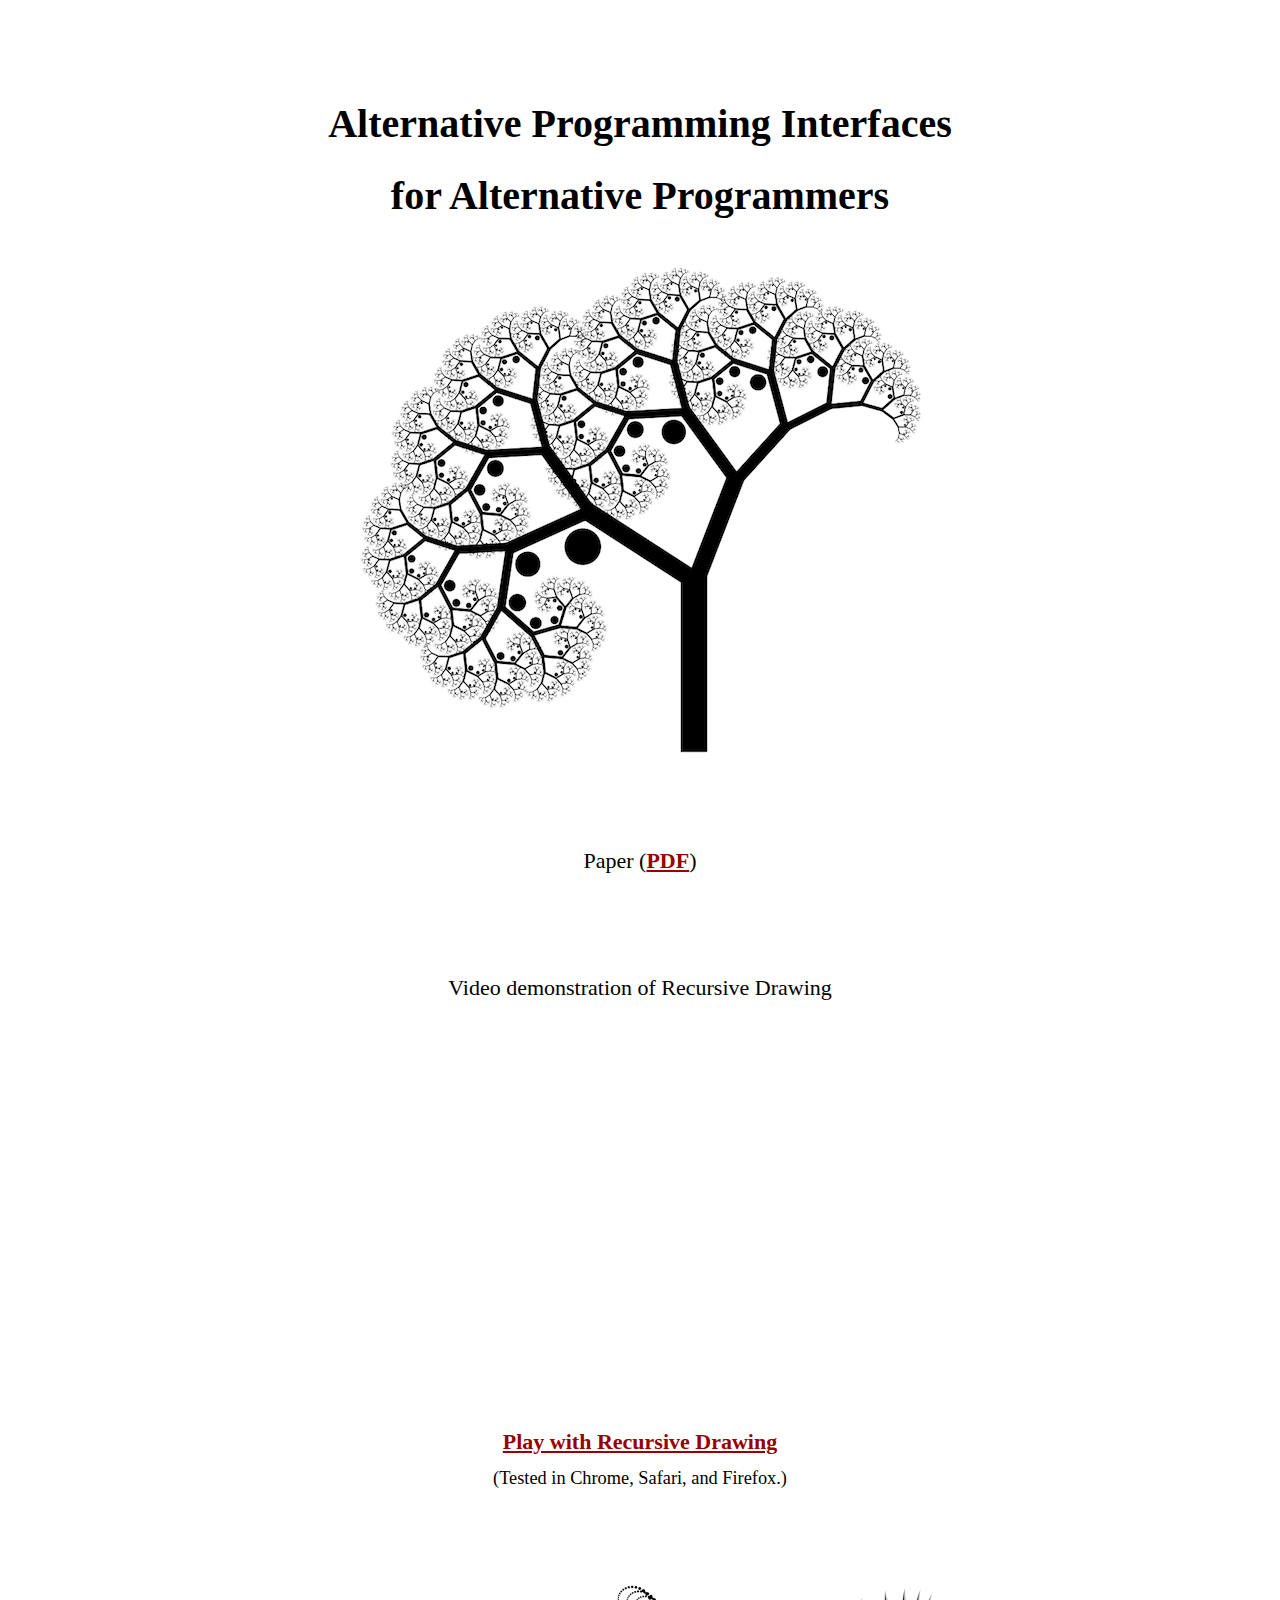
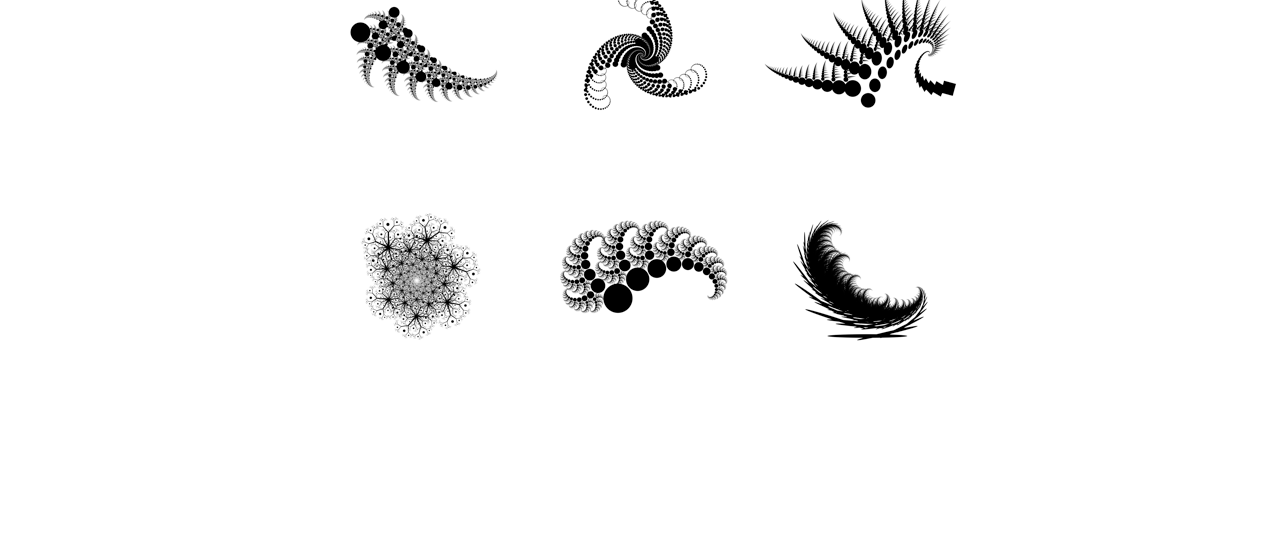
<file: onward2012/index.html>
<html>
<head>
  <title>Alternative Programming Interfaces for Alternative Programmers</title>
<style type="text/css">
body {
  text-align: center;
  font-family: georgia;
  line-height: 1.8;
  margin: 88px 20px 200px 20px;
  font-size: 22px;
}
h1 {
  font-size: 40px;
}
p {
  margin: 88px 0px;
}
a {
  color: #900;
  font-weight: bold;
}
img {
  border: 0px;
}
</style>
</head>
<body>
<h1>Alternative Programming Interfaces<br/>for Alternative Programmers</h1>
<img src="cover.png" />
<p>
  Paper (<a href="onward.pdf">PDF</a>)
</p>
<p>
  Video demonstration of Recursive Drawing<br/>
  <iframe src="http://player.vimeo.com/video/41822151?title=0&amp;byline=0&amp;portrait=0&amp;color=cc0000" width="580" height="326" frameborder="0" webkitAllowFullScreen mozallowfullscreen allowFullScreen></iframe>
</p>
<p>
  <a href="http://recursivedrawing.com/draw.html">Play with Recursive Drawing</a><br /><small>(Tested in Chrome, Safari, and Firefox.)</small></li>
</p>
<p>
  <a href="images/1.png"><img src="images/1t.png" /></a>
  <a href="images/2.png"><img src="images/2t.png" /></a>
  <a href="images/3.png"><img src="images/3t.png" /></a>
</p>
<p>
  <a href="images/4.png"><img src="images/4t.png" /></a>
  <a href="images/5.png"><img src="images/5t.png" /></a>
  <a href="images/6.png"><img src="images/6t.png" /></a>
</p>
</body></html>
</file>
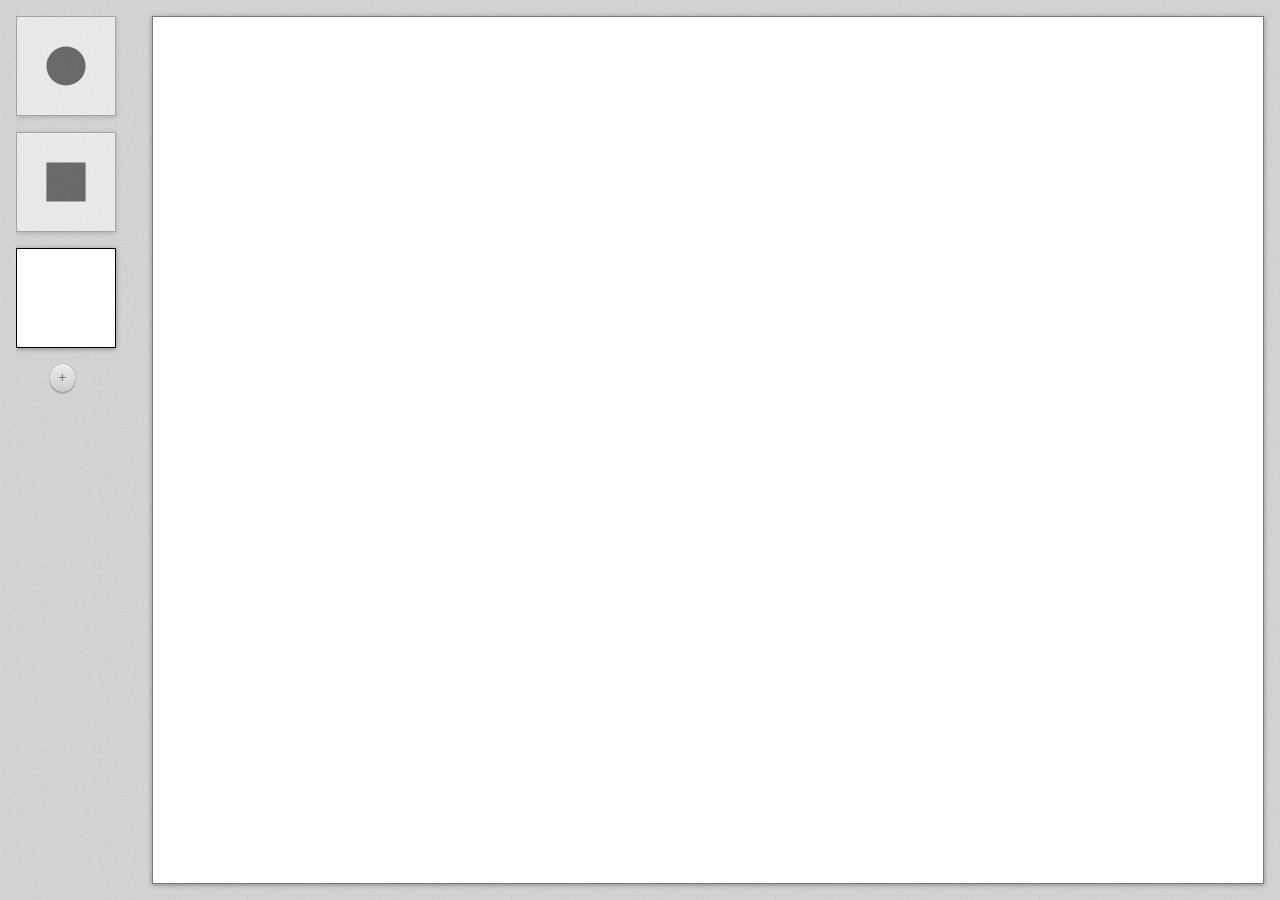
<file: onward2012/demo/index.html>
<!DOCTYPE html>
<html>
<head>
<!-- <link rel="stylesheet" href="compiled/css/font/font-awesome.css" type="text/css" media="screen" title="no title" charset="utf-8"> -->
<link rel="stylesheet" href="vendor/jquery.contextMenu/jquery.contextMenu.css" type="text/css" media="screen" title="no title" charset="utf-8">


<link rel="stylesheet" href="compiled/css/style.css" type="text/css" media="screen" title="no title" charset="utf-8">
<title>Recursive Drawing</title>
</head>
<body>

<!-- <div style="position: absolute; top: 10px; left: 10px">
  Click and drag the circles.
</div> -->

<div id="workspace">
  <canvas id="workspaceCanvas"></canvas>
</div>

<div id="sidebar">
  <div id="definitions"></div>
  <!-- <div id="addDefinition">
    <i class="icon-plus"></i>
  </div> -->
  <button class="button" id="addDefinition">+</button>
</div>

<script src="vendor/numeric-1.0.2.min.js"></script>
<script src="vendor/underscore-min.js"></script>

<script src="vendor/keymaster.min.js"></script>

<script src="vendor/jquery-1.7.2.min.js"></script>
<script src="vendor/jquery.mousewheel.js"></script>
<script src="vendor/jquery.contextMenu/jquery.contextMenu.js"></script>
<script src="vendor/jquery.contextMenu/jquery.ui.position.js"></script>

<script src="vendor/stats.js"></script>

<script src="compiled/app.js"></script>

<script>
require("app")();
</script>

</body>
</html>
</file>
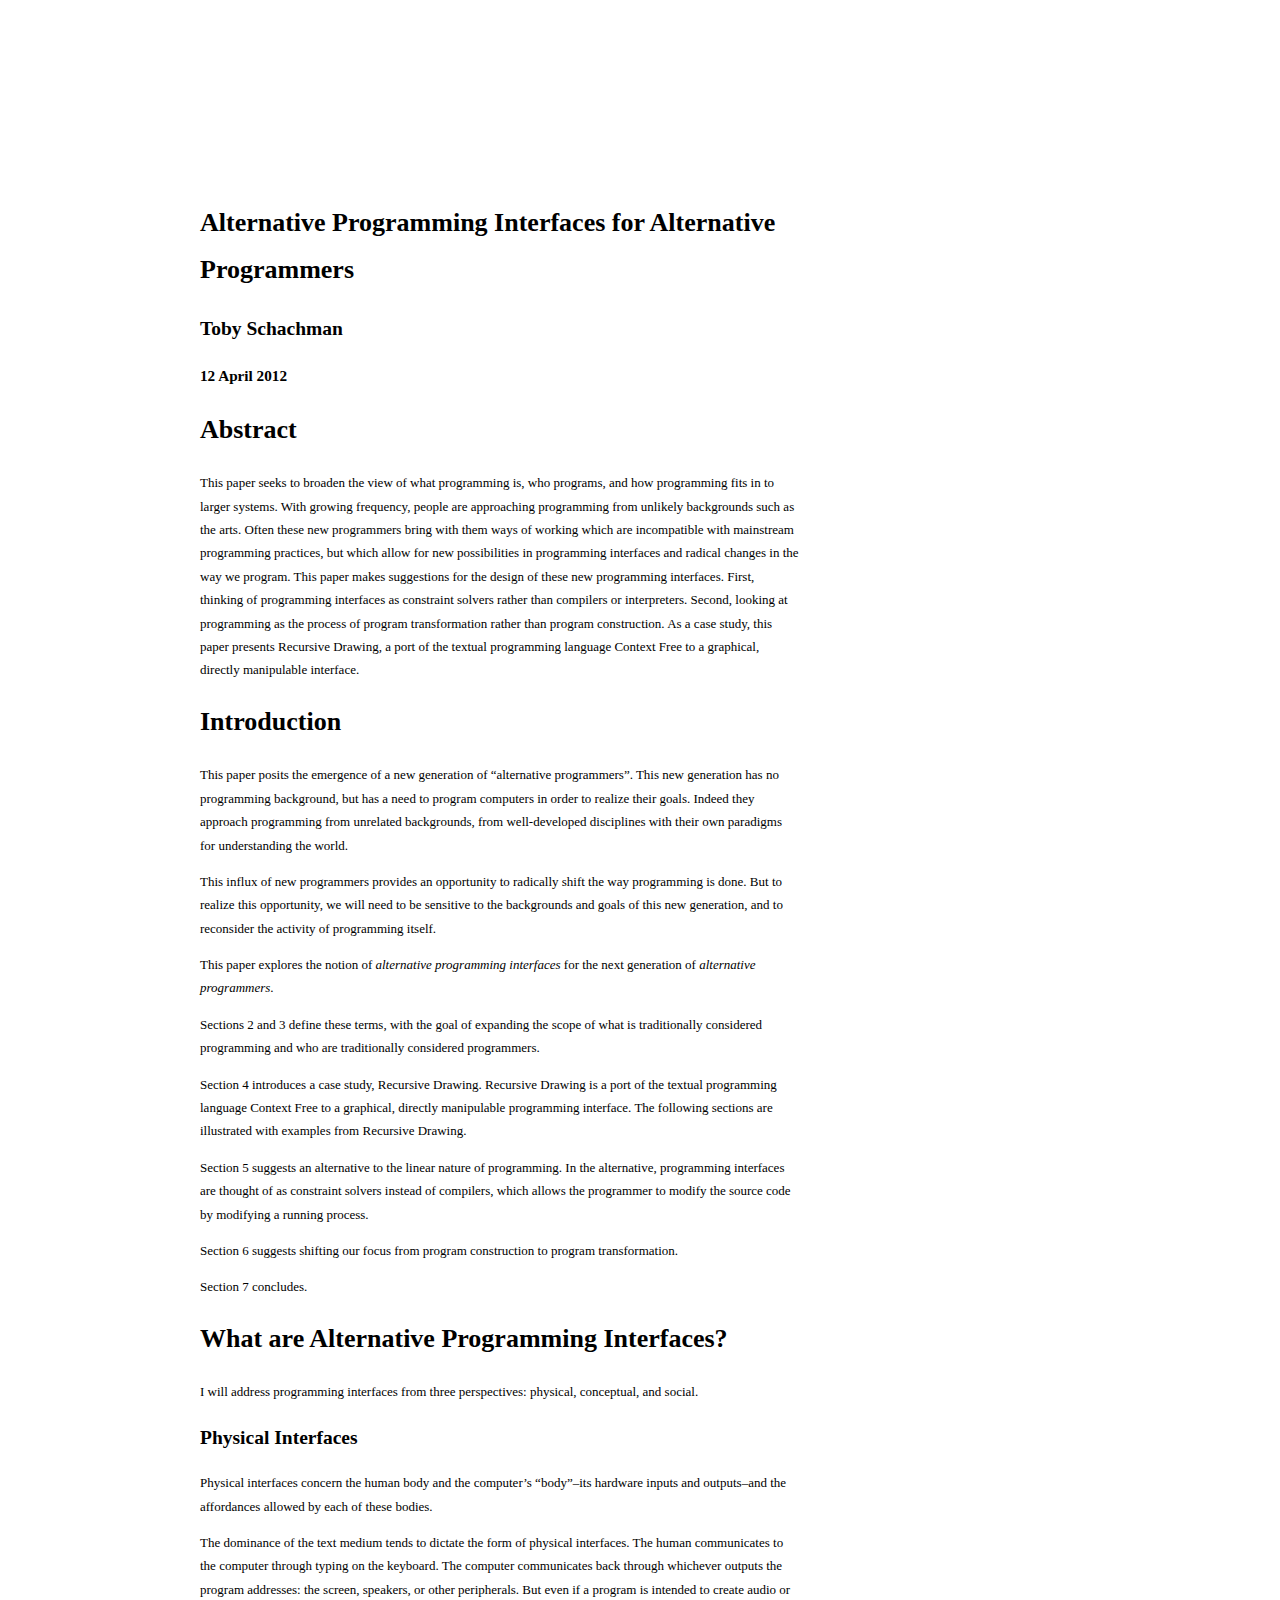
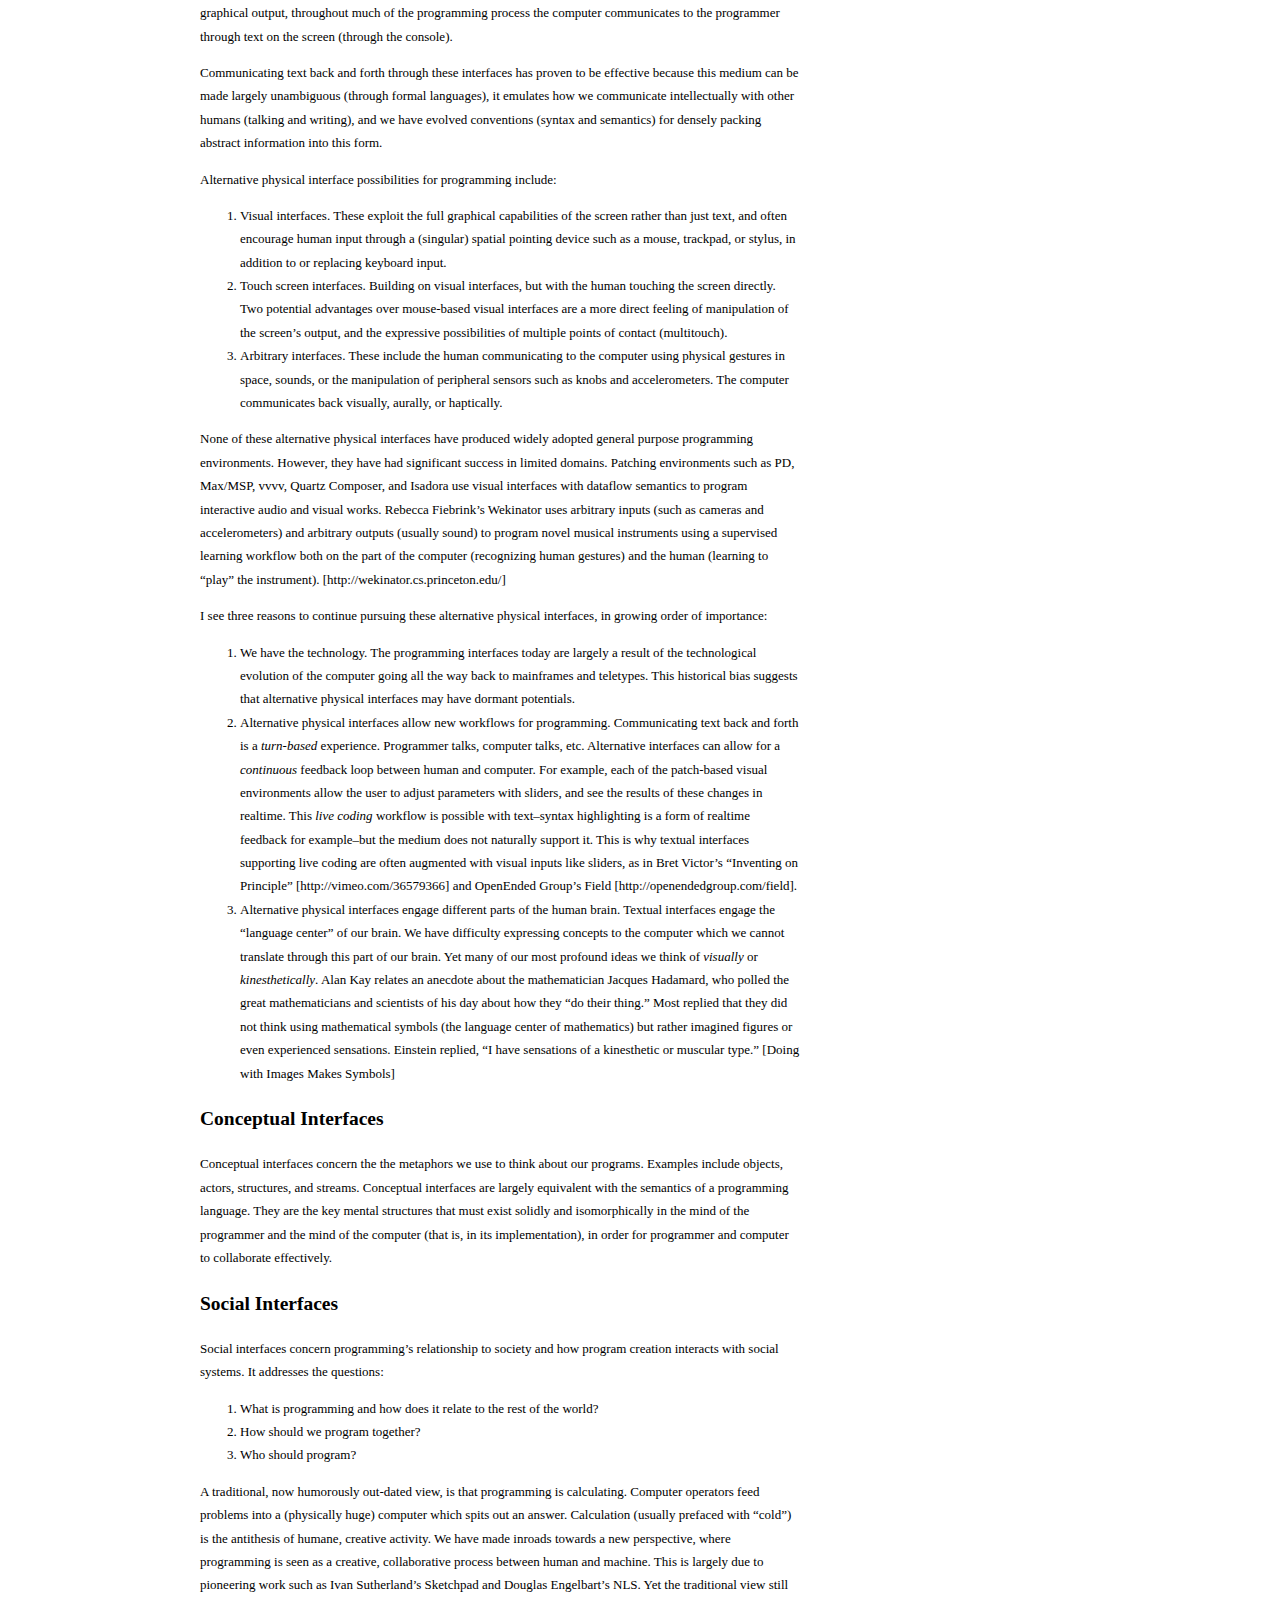
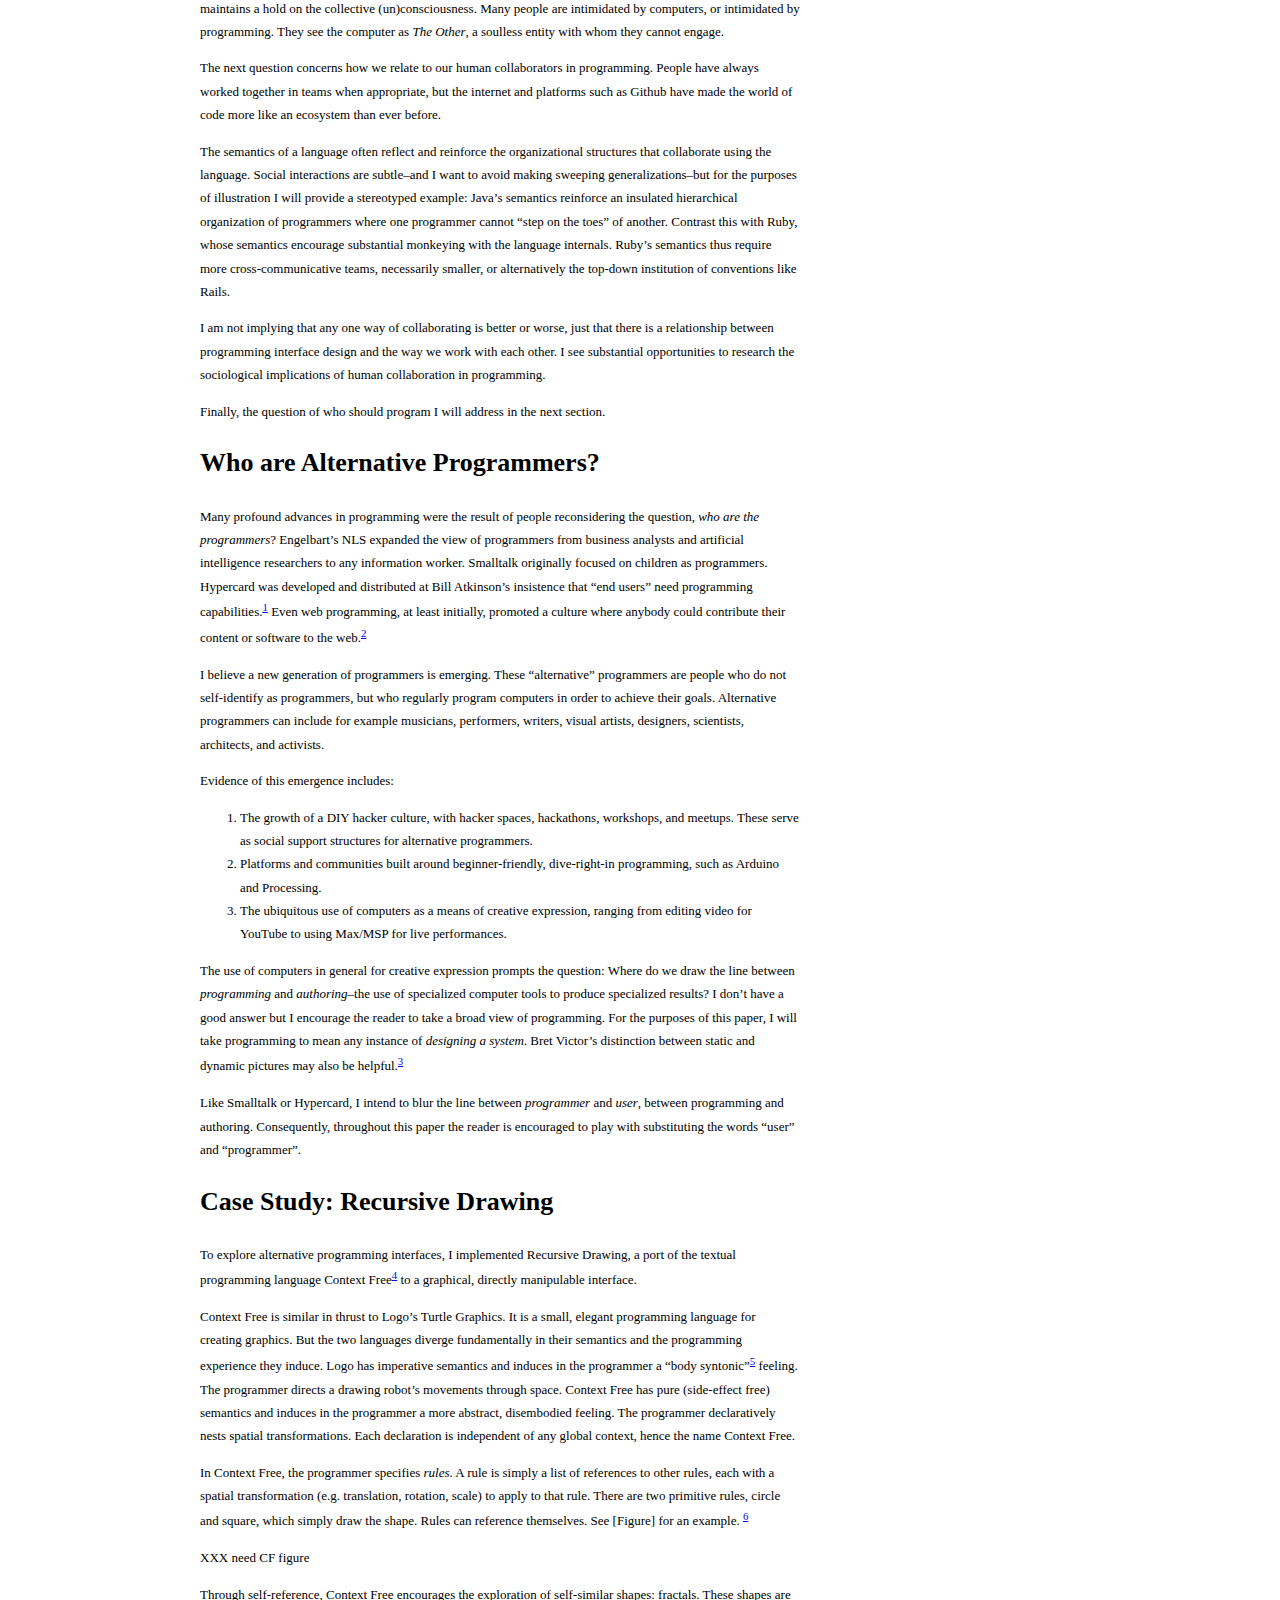
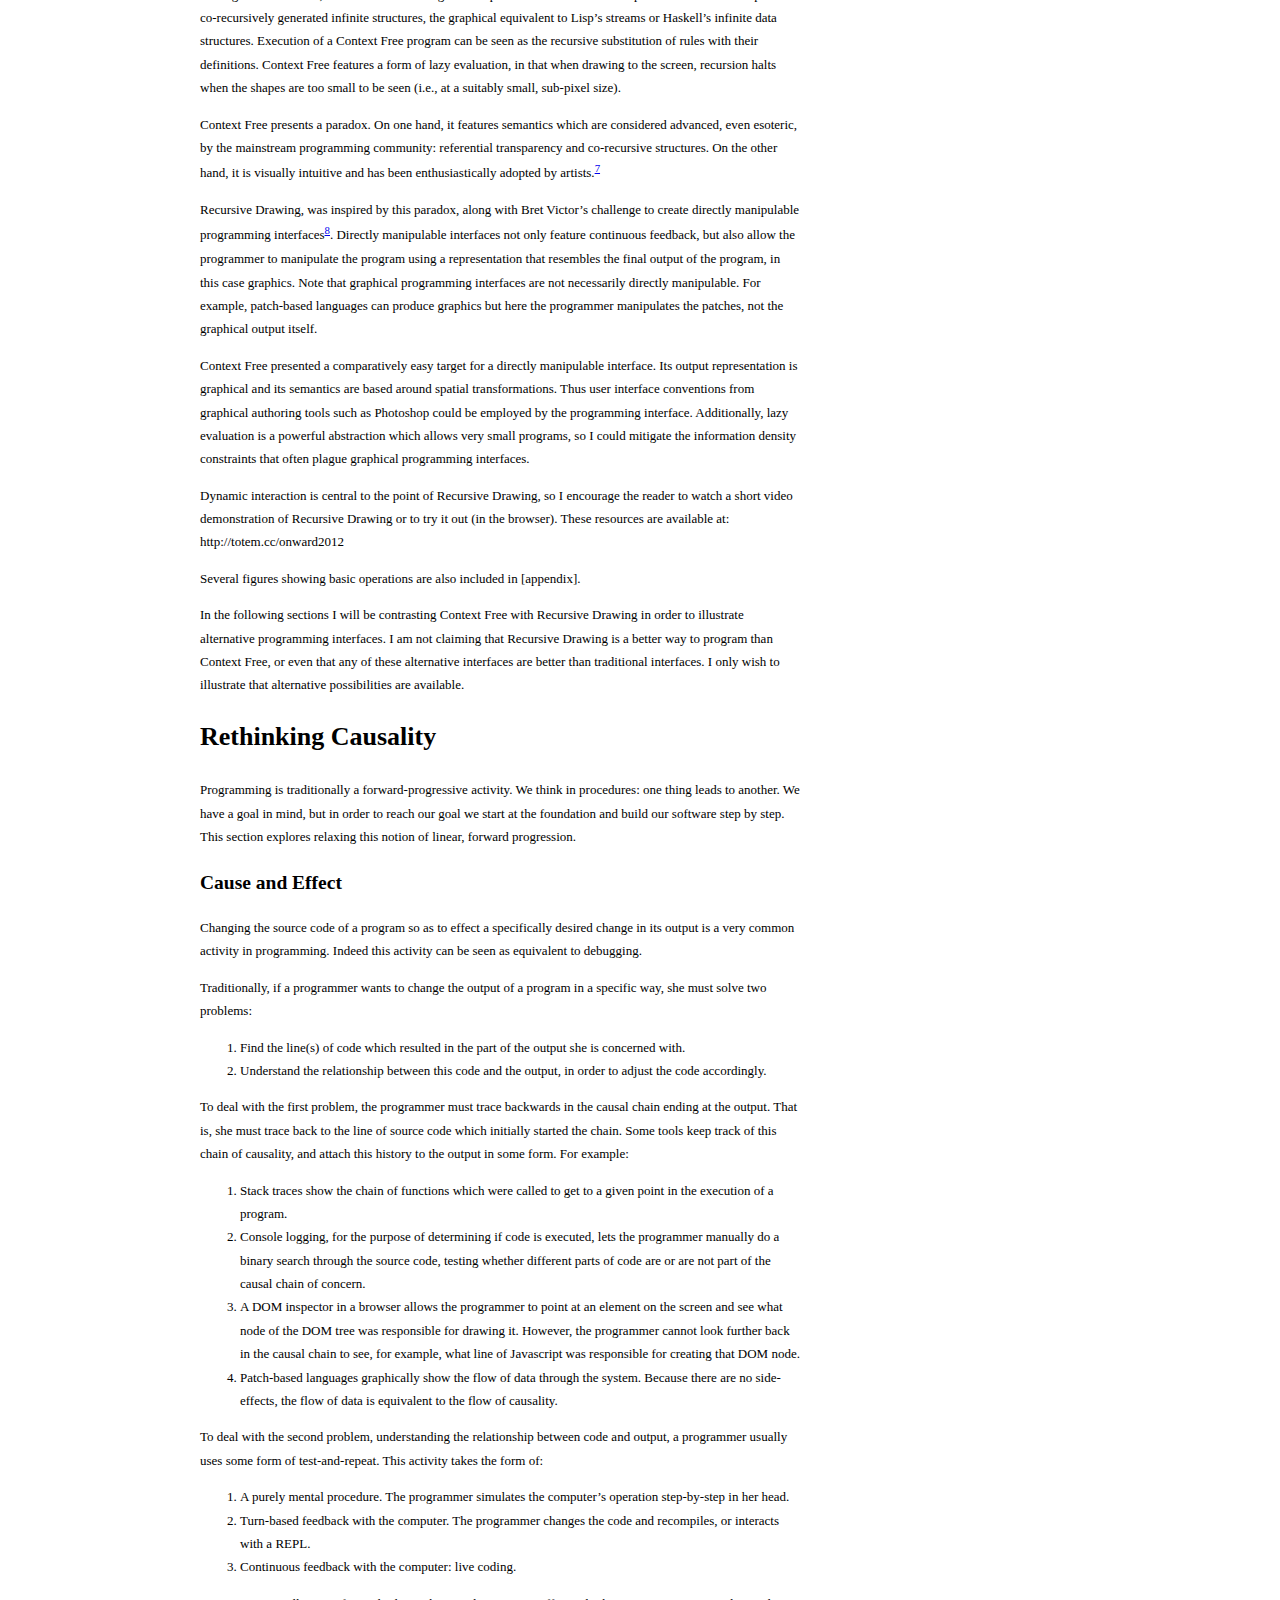
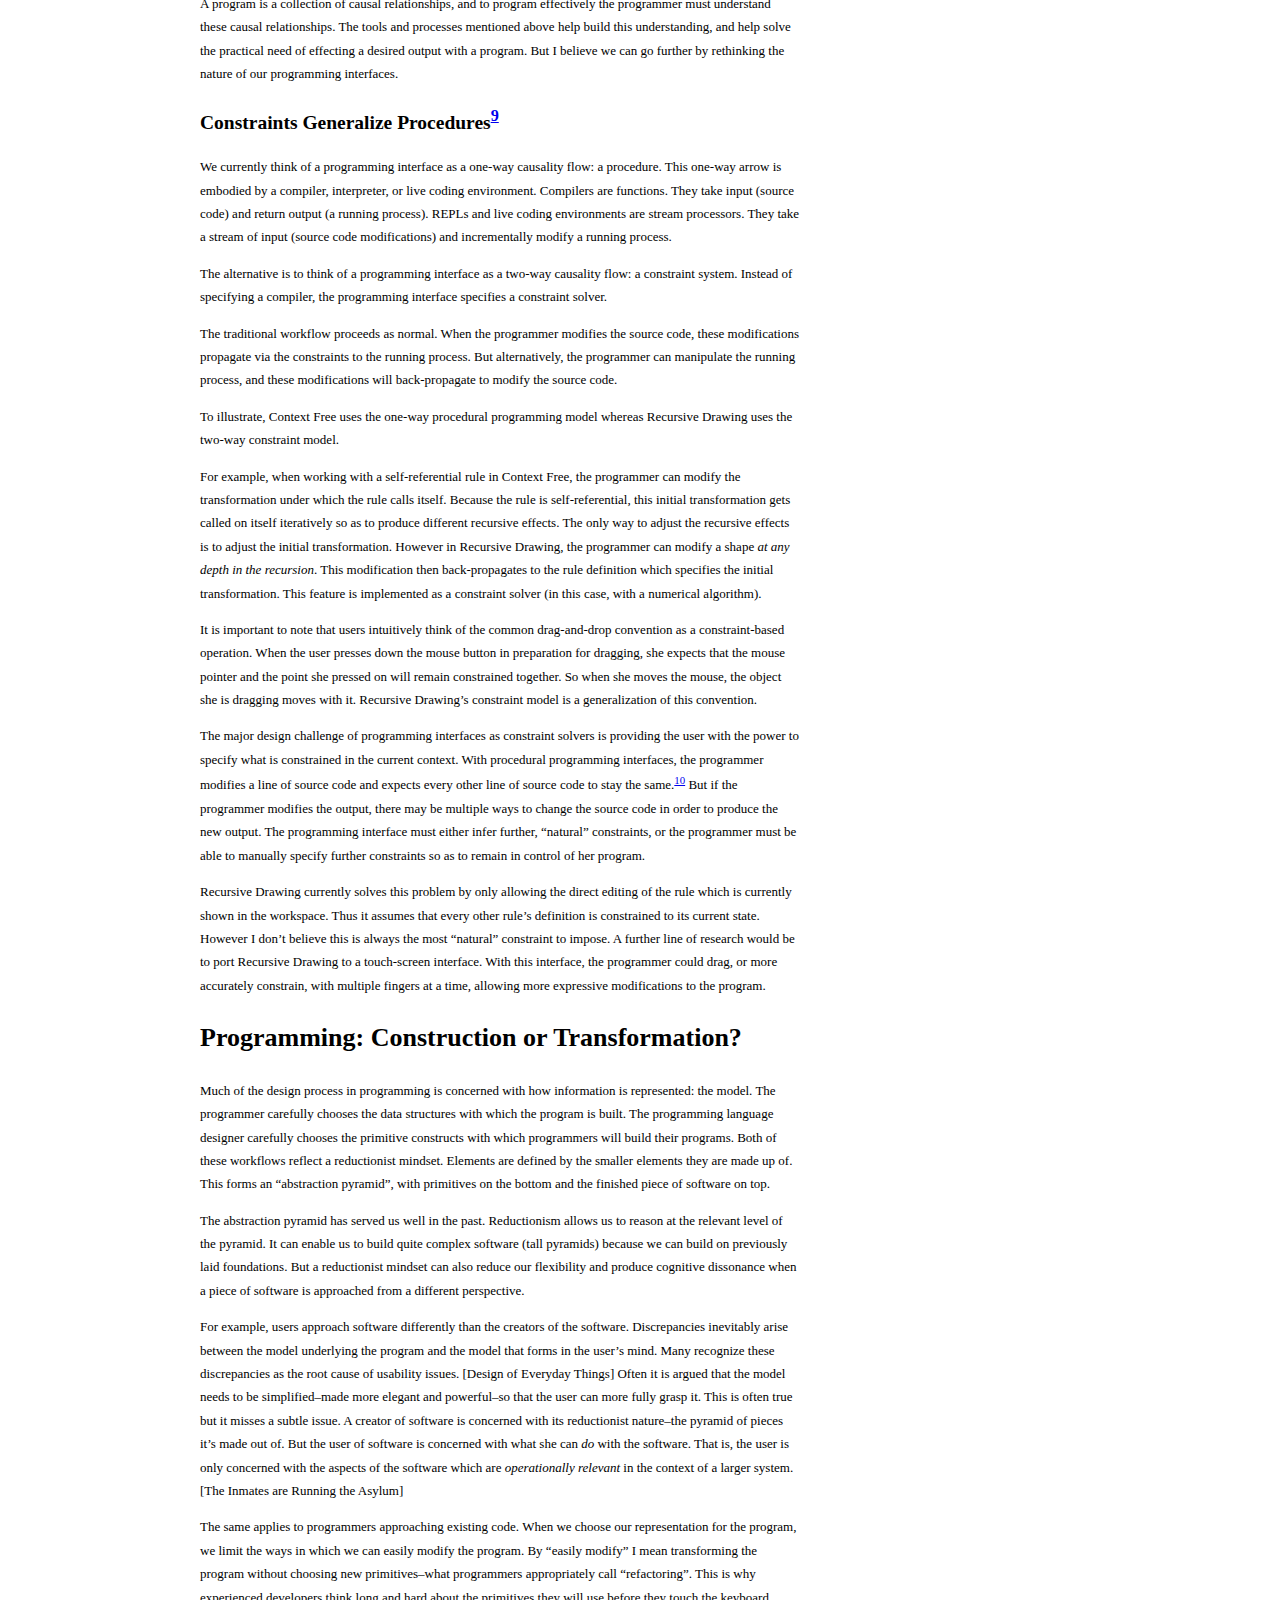
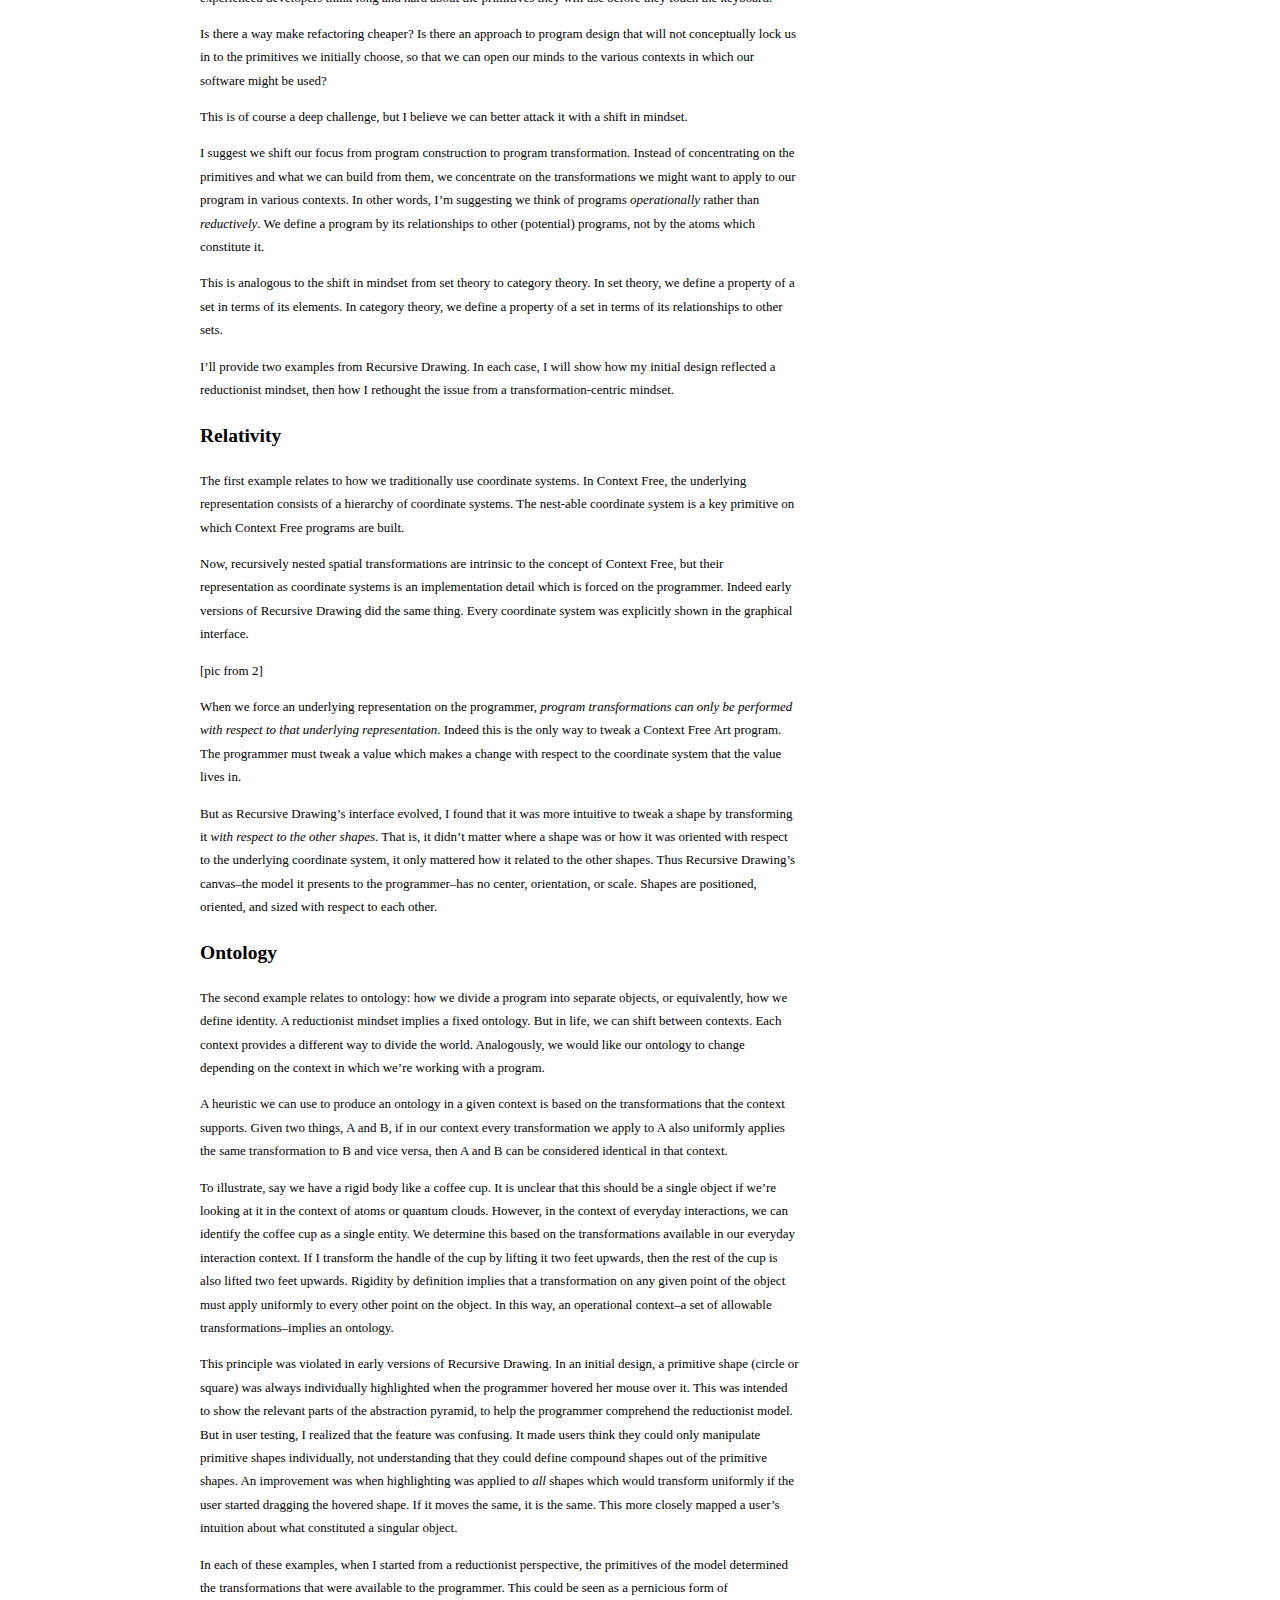
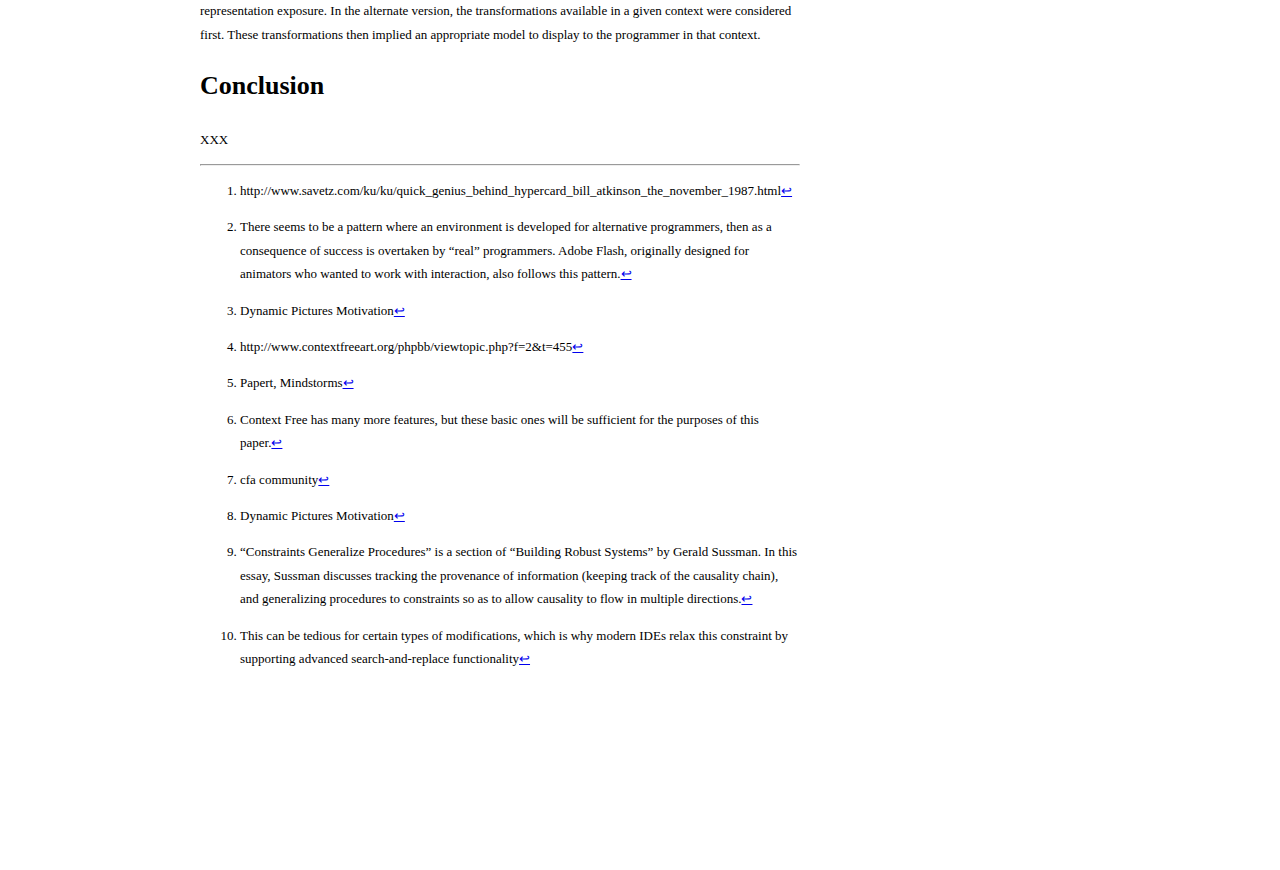
<file: onward2012/onward.html>
<!DOCTYPE html PUBLIC "-//W3C//DTD XHTML 1.0 Transitional//EN" "http://www.w3.org/TR/xhtml1/DTD/xhtml1-transitional.dtd">
<html xmlns="http://www.w3.org/1999/xhtml">
<head>
  <meta http-equiv="Content-Type" content="text/html; charset=utf-8" />
  <meta http-equiv="Content-Style-Type" content="text/css" />
  <meta name="generator" content="pandoc" />
  <meta name="author" content="Toby Schachman" />
  <meta name="date" content="2012-04-12" />
  <title>Alternative Programming Interfaces for Alternative Programmers</title>
  <link rel="stylesheet" href="onward.css" type="text/css" />
</head>
<body>
<div id="header">
<h1 class="title">Alternative Programming Interfaces for Alternative Programmers</h1>
<h2 class="author">Toby Schachman</h2>
<h3 class="date">12 April 2012</h3>
</div>
<h1 id="abstract">Abstract</h1>
<p>This paper seeks to broaden the view of what programming is, who programs, and how programming fits in to larger systems. With growing frequency, people are approaching programming from unlikely backgrounds such as the arts. Often these new programmers bring with them ways of working which are incompatible with mainstream programming practices, but which allow for new possibilities in programming interfaces and radical changes in the way we program. This paper makes suggestions for the design of these new programming interfaces. First, thinking of programming interfaces as constraint solvers rather than compilers or interpreters. Second, looking at programming as the process of program transformation rather than program construction. As a case study, this paper presents Recursive Drawing, a port of the textual programming language Context Free to a graphical, directly manipulable interface.</p>
<h1 id="introduction">Introduction</h1>
<p>This paper posits the emergence of a new generation of “alternative programmers”. This new generation has no programming background, but has a need to program computers in order to realize their goals. Indeed they approach programming from unrelated backgrounds, from well-developed disciplines with their own paradigms for understanding the world.</p>
<p>This influx of new programmers provides an opportunity to radically shift the way programming is done. But to realize this opportunity, we will need to be sensitive to the backgrounds and goals of this new generation, and to reconsider the activity of programming itself.</p>
<p>This paper explores the notion of <em>alternative programming interfaces</em> for the next generation of <em>alternative programmers</em>.</p>
<p>Sections 2 and 3 define these terms, with the goal of expanding the scope of what is traditionally considered programming and who are traditionally considered programmers.</p>
<p>Section 4 introduces a case study, Recursive Drawing. Recursive Drawing is a port of the textual programming language Context Free to a graphical, directly manipulable programming interface. The following sections are illustrated with examples from Recursive Drawing.</p>
<p>Section 5 suggests an alternative to the linear nature of programming. In the alternative, programming interfaces are thought of as constraint solvers instead of compilers, which allows the programmer to modify the source code by modifying a running process.</p>
<p>Section 6 suggests shifting our focus from program construction to program transformation.</p>
<p>Section 7 concludes.</p>
<h1 id="what-are-alternative-programming-interfaces">What are Alternative Programming Interfaces?</h1>
<p>I will address programming interfaces from three perspectives: physical, conceptual, and social.</p>
<h2 id="physical-interfaces">Physical Interfaces</h2>
<p>Physical interfaces concern the human body and the computer’s “body”–its hardware inputs and outputs–and the affordances allowed by each of these bodies.</p>
<p>The dominance of the text medium tends to dictate the form of physical interfaces. The human communicates to the computer through typing on the keyboard. The computer communicates back through whichever outputs the program addresses: the screen, speakers, or other peripherals. But even if a program is intended to create audio or graphical output, throughout much of the programming process the computer communicates to the programmer through text on the screen (through the console).</p>
<p>Communicating text back and forth through these interfaces has proven to be effective because this medium can be made largely unambiguous (through formal languages), it emulates how we communicate intellectually with other humans (talking and writing), and we have evolved conventions (syntax and semantics) for densely packing abstract information into this form.</p>
<p>Alternative physical interface possibilities for programming include:</p>
<ol style="list-style-type: decimal">
<li>Visual interfaces. These exploit the full graphical capabilities of the screen rather than just text, and often encourage human input through a (singular) spatial pointing device such as a mouse, trackpad, or stylus, in addition to or replacing keyboard input.</li>
<li>Touch screen interfaces. Building on visual interfaces, but with the human touching the screen directly. Two potential advantages over mouse-based visual interfaces are a more direct feeling of manipulation of the screen’s output, and the expressive possibilities of multiple points of contact (multitouch).</li>
<li>Arbitrary interfaces. These include the human communicating to the computer using physical gestures in space, sounds, or the manipulation of peripheral sensors such as knobs and accelerometers. The computer communicates back visually, aurally, or haptically.</li>
</ol>
<p>None of these alternative physical interfaces have produced widely adopted general purpose programming environments. However, they have had significant success in limited domains. Patching environments such as PD, Max/MSP, vvvv, Quartz Composer, and Isadora use visual interfaces with dataflow semantics to program interactive audio and visual works. Rebecca Fiebrink’s Wekinator uses arbitrary inputs (such as cameras and accelerometers) and arbitrary outputs (usually sound) to program novel musical instruments using a supervised learning workflow both on the part of the computer (recognizing human gestures) and the human (learning to “play” the instrument). [http://wekinator.cs.princeton.edu/]</p>
<p>I see three reasons to continue pursuing these alternative physical interfaces, in growing order of importance:</p>
<ol style="list-style-type: decimal">
<li>We have the technology. The programming interfaces today are largely a result of the technological evolution of the computer going all the way back to mainframes and teletypes. This historical bias suggests that alternative physical interfaces may have dormant potentials.</li>
<li>Alternative physical interfaces allow new workflows for programming. Communicating text back and forth is a <em>turn-based</em> experience. Programmer talks, computer talks, etc. Alternative interfaces can allow for a <em>continuous</em> feedback loop between human and computer. For example, each of the patch-based visual environments allow the user to adjust parameters with sliders, and see the results of these changes in realtime. This <em>live coding</em> workflow is possible with text–syntax highlighting is a form of realtime feedback for example–but the medium does not naturally support it. This is why textual interfaces supporting live coding are often augmented with visual inputs like sliders, as in Bret Victor’s “Inventing on Principle” [http://vimeo.com/36579366] and OpenEnded Group’s Field [http://openendedgroup.com/field].</li>
<li>Alternative physical interfaces engage different parts of the human brain. Textual interfaces engage the “language center” of our brain. We have difficulty expressing concepts to the computer which we cannot translate through this part of our brain. Yet many of our most profound ideas we think of <em>visually</em> or <em>kinesthetically</em>. Alan Kay relates an anecdote about the mathematician Jacques Hadamard, who polled the great mathematicians and scientists of his day about how they “do their thing.” Most replied that they did not think using mathematical symbols (the language center of mathematics) but rather imagined figures or even experienced sensations. Einstein replied, “I have sensations of a kinesthetic or muscular type.” [Doing with Images Makes Symbols]</li>
</ol>
<h2 id="conceptual-interfaces">Conceptual Interfaces</h2>
<p>Conceptual interfaces concern the the metaphors we use to think about our programs. Examples include objects, actors, structures, and streams. Conceptual interfaces are largely equivalent with the semantics of a programming language. They are the key mental structures that must exist solidly and isomorphically in the mind of the programmer and the mind of the computer (that is, in its implementation), in order for programmer and computer to collaborate effectively.</p>
<h2 id="social-interfaces">Social Interfaces</h2>
<p>Social interfaces concern programming’s relationship to society and how program creation interacts with social systems. It addresses the questions:</p>
<ol style="list-style-type: decimal">
<li>What is programming and how does it relate to the rest of the world?</li>
<li>How should we program together?</li>
<li>Who should program?</li>
</ol>
<p>A traditional, now humorously out-dated view, is that programming is calculating. Computer operators feed problems into a (physically huge) computer which spits out an answer. Calculation (usually prefaced with “cold”) is the antithesis of humane, creative activity. We have made inroads towards a new perspective, where programming is seen as a creative, collaborative process between human and machine. This is largely due to pioneering work such as Ivan Sutherland’s Sketchpad and Douglas Engelbart’s NLS. Yet the traditional view still maintains a hold on the collective (un)consciousness. Many people are intimidated by computers, or intimidated by programming. They see the computer as <em>The Other</em>, a soulless entity with whom they cannot engage.</p>
<p>The next question concerns how we relate to our human collaborators in programming. People have always worked together in teams when appropriate, but the internet and platforms such as Github have made the world of code more like an ecosystem than ever before.</p>
<p>The semantics of a language often reflect and reinforce the organizational structures that collaborate using the language. Social interactions are subtle–and I want to avoid making sweeping generalizations–but for the purposes of illustration I will provide a stereotyped example: Java’s semantics reinforce an insulated hierarchical organization of programmers where one programmer cannot “step on the toes” of another. Contrast this with Ruby, whose semantics encourage substantial monkeying with the language internals. Ruby’s semantics thus require more cross-communicative teams, necessarily smaller, or alternatively the top-down institution of conventions like Rails.</p>
<p>I am not implying that any one way of collaborating is better or worse, just that there is a relationship between programming interface design and the way we work with each other. I see substantial opportunities to research the sociological implications of human collaboration in programming.</p>
<p>Finally, the question of who should program I will address in the next section.</p>
<h1 id="who-are-alternative-programmers">Who are Alternative Programmers?</h1>
<p>Many profound advances in programming were the result of people reconsidering the question, <em>who are the programmers</em>? Engelbart’s NLS expanded the view of programmers from business analysts and artificial intelligence researchers to any information worker. Smalltalk originally focused on children as programmers. Hypercard was developed and distributed at Bill Atkinson’s insistence that “end users” need programming capabilities.<sup><a href="#fn1" class="footnoteRef" id="fnref1">1</a></sup> Even web programming, at least initially, promoted a culture where anybody could contribute their content or software to the web.<sup><a href="#fn2" class="footnoteRef" id="fnref2">2</a></sup></p>
<p>I believe a new generation of programmers is emerging. These “alternative” programmers are people who do not self-identify as programmers, but who regularly program computers in order to achieve their goals. Alternative programmers can include for example musicians, performers, writers, visual artists, designers, scientists, architects, and activists.</p>
<p>Evidence of this emergence includes:</p>
<ol style="list-style-type: decimal">
<li>The growth of a DIY hacker culture, with hacker spaces, hackathons, workshops, and meetups. These serve as social support structures for alternative programmers.</li>
<li>Platforms and communities built around beginner-friendly, dive-right-in programming, such as Arduino and Processing.</li>
<li>The ubiquitous use of computers as a means of creative expression, ranging from editing video for YouTube to using Max/MSP for live performances.</li>
</ol>
<p>The use of computers in general for creative expression prompts the question: Where do we draw the line between <em>programming</em> and <em>authoring</em>–the use of specialized computer tools to produce specialized results? I don’t have a good answer but I encourage the reader to take a broad view of programming. For the purposes of this paper, I will take programming to mean any instance of <em>designing a system</em>. Bret Victor’s distinction between static and dynamic pictures may also be helpful.<sup><a href="#fn3" class="footnoteRef" id="fnref3">3</a></sup></p>
<p>Like Smalltalk or Hypercard, I intend to blur the line between <em>programmer</em> and <em>user</em>, between programming and authoring. Consequently, throughout this paper the reader is encouraged to play with substituting the words “user” and “programmer”.</p>
<h1 id="case-study-recursive-drawing">Case Study: Recursive Drawing</h1>
<p>To explore alternative programming interfaces, I implemented Recursive Drawing, a port of the textual programming language Context Free<sup><a href="#fn4" class="footnoteRef" id="fnref4">4</a></sup> to a graphical, directly manipulable interface.</p>
<p>Context Free is similar in thrust to Logo’s Turtle Graphics. It is a small, elegant programming language for creating graphics. But the two languages diverge fundamentally in their semantics and the programming experience they induce. Logo has imperative semantics and induces in the programmer a “body syntonic”<sup><a href="#fn5" class="footnoteRef" id="fnref5">5</a></sup> feeling. The programmer directs a drawing robot’s movements through space. Context Free has pure (side-effect free) semantics and induces in the programmer a more abstract, disembodied feeling. The programmer declaratively nests spatial transformations. Each declaration is independent of any global context, hence the name Context Free.</p>
<p>In Context Free, the programmer specifies <em>rules</em>. A rule is simply a list of references to other rules, each with a spatial transformation (e.g. translation, rotation, scale) to apply to that rule. There are two primitive rules, circle and square, which simply draw the shape. Rules can reference themselves. See [Figure] for an example. <sup><a href="#fn6" class="footnoteRef" id="fnref6">6</a></sup></p>
<p>XXX need CF figure</p>
<p>Through self-reference, Context Free encourages the exploration of self-similar shapes: fractals. These shapes are co-recursively generated infinite structures, the graphical equivalent to Lisp’s streams or Haskell’s infinite data structures. Execution of a Context Free program can be seen as the recursive substitution of rules with their definitions. Context Free features a form of lazy evaluation, in that when drawing to the screen, recursion halts when the shapes are too small to be seen (i.e., at a suitably small, sub-pixel size).</p>
<p>Context Free presents a paradox. On one hand, it features semantics which are considered advanced, even esoteric, by the mainstream programming community: referential transparency and co-recursive structures. On the other hand, it is visually intuitive and has been enthusiastically adopted by artists.<sup><a href="#fn7" class="footnoteRef" id="fnref7">7</a></sup></p>
<p>Recursive Drawing, was inspired by this paradox, along with Bret Victor’s challenge to create directly manipulable programming interfaces<sup><a href="#fn8" class="footnoteRef" id="fnref8">8</a></sup>. Directly manipulable interfaces not only feature continuous feedback, but also allow the programmer to manipulate the program using a representation that resembles the final output of the program, in this case graphics. Note that graphical programming interfaces are not necessarily directly manipulable. For example, patch-based languages can produce graphics but here the programmer manipulates the patches, not the graphical output itself.</p>
<p>Context Free presented a comparatively easy target for a directly manipulable interface. Its output representation is graphical and its semantics are based around spatial transformations. Thus user interface conventions from graphical authoring tools such as Photoshop could be employed by the programming interface. Additionally, lazy evaluation is a powerful abstraction which allows very small programs, so I could mitigate the information density constraints that often plague graphical programming interfaces.</p>
<p>Dynamic interaction is central to the point of Recursive Drawing, so I encourage the reader to watch a short video demonstration of Recursive Drawing or to try it out (in the browser). These resources are available at: http://totem.cc/onward2012</p>
<p>Several figures showing basic operations are also included in [appendix].</p>
<p>In the following sections I will be contrasting Context Free with Recursive Drawing in order to illustrate alternative programming interfaces. I am not claiming that Recursive Drawing is a better way to program than Context Free, or even that any of these alternative interfaces are better than traditional interfaces. I only wish to illustrate that alternative possibilities are available.</p>
<h1 id="rethinking-causality">Rethinking Causality</h1>
<p>Programming is traditionally a forward-progressive activity. We think in procedures: one thing leads to another. We have a goal in mind, but in order to reach our goal we start at the foundation and build our software step by step. This section explores relaxing this notion of linear, forward progression.</p>
<h2 id="cause-and-effect">Cause and Effect</h2>
<p>Changing the source code of a program so as to effect a specifically desired change in its output is a very common activity in programming. Indeed this activity can be seen as equivalent to debugging.</p>
<p>Traditionally, if a programmer wants to change the output of a program in a specific way, she must solve two problems:</p>
<ol style="list-style-type: decimal">
<li>Find the line(s) of code which resulted in the part of the output she is concerned with.</li>
<li>Understand the relationship between this code and the output, in order to adjust the code accordingly.</li>
</ol>
<p>To deal with the first problem, the programmer must trace backwards in the causal chain ending at the output. That is, she must trace back to the line of source code which initially started the chain. Some tools keep track of this chain of causality, and attach this history to the output in some form. For example:</p>
<ol style="list-style-type: decimal">
<li>Stack traces show the chain of functions which were called to get to a given point in the execution of a program.</li>
<li>Console logging, for the purpose of determining if code is executed, lets the programmer manually do a binary search through the source code, testing whether different parts of code are or are not part of the causal chain of concern.</li>
<li>A DOM inspector in a browser allows the programmer to point at an element on the screen and see what node of the DOM tree was responsible for drawing it. However, the programmer cannot look further back in the causal chain to see, for example, what line of Javascript was responsible for creating that DOM node.</li>
<li>Patch-based languages graphically show the flow of data through the system. Because there are no side-effects, the flow of data is equivalent to the flow of causality.</li>
</ol>
<p>To deal with the second problem, understanding the relationship between code and output, a programmer usually uses some form of test-and-repeat. This activity takes the form of:</p>
<ol style="list-style-type: decimal">
<li>A purely mental procedure. The programmer simulates the computer’s operation step-by-step in her head.</li>
<li>Turn-based feedback with the computer. The programmer changes the code and recompiles, or interacts with a REPL.</li>
<li>Continuous feedback with the computer: live coding.</li>
</ol>
<p>A program is a collection of causal relationships, and to program effectively the programmer must understand these causal relationships. The tools and processes mentioned above help build this understanding, and help solve the practical need of effecting a desired output with a program. But I believe we can go further by rethinking the nature of our programming interfaces.</p>
<h2 id="constraints-generalize-proceduresconstraints-generalize-procedures-is-a-section-of-building-robust-systems-by-gerald-sussman.[base64].">Constraints Generalize Procedures<sup><a href="#fn9" class="footnoteRef" id="fnref9">9</a></sup></h2>
<p>We currently think of a programming interface as a one-way causality flow: a procedure. This one-way arrow is embodied by a compiler, interpreter, or live coding environment. Compilers are functions. They take input (source code) and return output (a running process). REPLs and live coding environments are stream processors. They take a stream of input (source code modifications) and incrementally modify a running process.</p>
<p>The alternative is to think of a programming interface as a two-way causality flow: a constraint system. Instead of specifying a compiler, the programming interface specifies a constraint solver.</p>
<p>The traditional workflow proceeds as normal. When the programmer modifies the source code, these modifications propagate via the constraints to the running process. But alternatively, the programmer can manipulate the running process, and these modifications will back-propagate to modify the source code.</p>
<p>To illustrate, Context Free uses the one-way procedural programming model whereas Recursive Drawing uses the two-way constraint model.</p>
<p>For example, when working with a self-referential rule in Context Free, the programmer can modify the transformation under which the rule calls itself. Because the rule is self-referential, this initial transformation gets called on itself iteratively so as to produce different recursive effects. The only way to adjust the recursive effects is to adjust the initial transformation. However in Recursive Drawing, the programmer can modify a shape <em>at any depth in the recursion</em>. This modification then back-propagates to the rule definition which specifies the initial transformation. This feature is implemented as a constraint solver (in this case, with a numerical algorithm).</p>
<p>It is important to note that users intuitively think of the common drag-and-drop convention as a constraint-based operation. When the user presses down the mouse button in preparation for dragging, she expects that the mouse pointer and the point she pressed on will remain constrained together. So when she moves the mouse, the object she is dragging moves with it. Recursive Drawing’s constraint model is a generalization of this convention.</p>
<p>The major design challenge of programming interfaces as constraint solvers is providing the user with the power to specify what is constrained in the current context. With procedural programming interfaces, the programmer modifies a line of source code and expects every other line of source code to stay the same.<sup><a href="#fn10" class="footnoteRef" id="fnref10">10</a></sup> But if the programmer modifies the output, there may be multiple ways to change the source code in order to produce the new output. The programming interface must either infer further, “natural” constraints, or the programmer must be able to manually specify further constraints so as to remain in control of her program.</p>
<p>Recursive Drawing currently solves this problem by only allowing the direct editing of the rule which is currently shown in the workspace. Thus it assumes that every other rule’s definition is constrained to its current state. However I don’t believe this is always the most “natural” constraint to impose. A further line of research would be to port Recursive Drawing to a touch-screen interface. With this interface, the programmer could drag, or more accurately constrain, with multiple fingers at a time, allowing more expressive modifications to the program.</p>
<h1 id="programming-construction-or-transformation">Programming: Construction or Transformation?</h1>
<p>Much of the design process in programming is concerned with how information is represented: the model. The programmer carefully chooses the data structures with which the program is built. The programming language designer carefully chooses the primitive constructs with which programmers will build their programs. Both of these workflows reflect a reductionist mindset. Elements are defined by the smaller elements they are made up of. This forms an “abstraction pyramid”, with primitives on the bottom and the finished piece of software on top.</p>
<p>The abstraction pyramid has served us well in the past. Reductionism allows us to reason at the relevant level of the pyramid. It can enable us to build quite complex software (tall pyramids) because we can build on previously laid foundations. But a reductionist mindset can also reduce our flexibility and produce cognitive dissonance when a piece of software is approached from a different perspective.</p>
<p>For example, users approach software differently than the creators of the software. Discrepancies inevitably arise between the model underlying the program and the model that forms in the user’s mind. Many recognize these discrepancies as the root cause of usability issues. [Design of Everyday Things] Often it is argued that the model needs to be simplified–made more elegant and powerful–so that the user can more fully grasp it. This is often true but it misses a subtle issue. A creator of software is concerned with its reductionist nature–the pyramid of pieces it’s made out of. But the user of software is concerned with what she can <em>do</em> with the software. That is, the user is only concerned with the aspects of the software which are <em>operationally relevant</em> in the context of a larger system. [The Inmates are Running the Asylum]</p>
<p>The same applies to programmers approaching existing code. When we choose our representation for the program, we limit the ways in which we can easily modify the program. By “easily modify” I mean transforming the program without choosing new primitives–what programmers appropriately call “refactoring”. This is why experienced developers think long and hard about the primitives they will use before they touch the keyboard.</p>
<p>Is there a way make refactoring cheaper? Is there an approach to program design that will not conceptually lock us in to the primitives we initially choose, so that we can open our minds to the various contexts in which our software might be used?</p>
<p>This is of course a deep challenge, but I believe we can better attack it with a shift in mindset.</p>
<p>I suggest we shift our focus from program construction to program transformation. Instead of concentrating on the primitives and what we can build from them, we concentrate on the transformations we might want to apply to our program in various contexts. In other words, I’m suggesting we think of programs <em>operationally</em> rather than <em>reductively</em>. We define a program by its relationships to other (potential) programs, not by the atoms which constitute it.</p>
<p>This is analogous to the shift in mindset from set theory to category theory. In set theory, we define a property of a set in terms of its elements. In category theory, we define a property of a set in terms of its relationships to other sets.</p>
<p>I’ll provide two examples from Recursive Drawing. In each case, I will show how my initial design reflected a reductionist mindset, then how I rethought the issue from a transformation-centric mindset.</p>
<h2 id="relativity">Relativity</h2>
<p>The first example relates to how we traditionally use coordinate systems. In Context Free, the underlying representation consists of a hierarchy of coordinate systems. The nest-able coordinate system is a key primitive on which Context Free programs are built.</p>
<p>Now, recursively nested spatial transformations are intrinsic to the concept of Context Free, but their representation as coordinate systems is an implementation detail which is forced on the programmer. Indeed early versions of Recursive Drawing did the same thing. Every coordinate system was explicitly shown in the graphical interface.</p>
<p>[pic from 2]</p>
<p>When we force an underlying representation on the programmer, <em>program transformations can only be performed with respect to that underlying representation</em>. Indeed this is the only way to tweak a Context Free Art program. The programmer must tweak a value which makes a change with respect to the coordinate system that the value lives in.</p>
<p>But as Recursive Drawing’s interface evolved, I found that it was more intuitive to tweak a shape by transforming it <em>with respect to the other shapes</em>. That is, it didn’t matter where a shape was or how it was oriented with respect to the underlying coordinate system, it only mattered how it related to the other shapes. Thus Recursive Drawing’s canvas–the model it presents to the programmer–has no center, orientation, or scale. Shapes are positioned, oriented, and sized with respect to each other.</p>
<h2 id="ontology">Ontology</h2>
<p>The second example relates to ontology: how we divide a program into separate objects, or equivalently, how we define identity. A reductionist mindset implies a fixed ontology. But in life, we can shift between contexts. Each context provides a different way to divide the world. Analogously, we would like our ontology to change depending on the context in which we’re working with a program.</p>
<p>A heuristic we can use to produce an ontology in a given context is based on the transformations that the context supports. Given two things, A and B, if in our context every transformation we apply to A also uniformly applies the same transformation to B and vice versa, then A and B can be considered identical in that context.</p>
<p>To illustrate, say we have a rigid body like a coffee cup. It is unclear that this should be a single object if we’re looking at it in the context of atoms or quantum clouds. However, in the context of everyday interactions, we can identify the coffee cup as a single entity. We determine this based on the transformations available in our everyday interaction context. If I transform the handle of the cup by lifting it two feet upwards, then the rest of the cup is also lifted two feet upwards. Rigidity by definition implies that a transformation on any given point of the object must apply uniformly to every other point on the object. In this way, an operational context–a set of allowable transformations–implies an ontology.</p>
<p>This principle was violated in early versions of Recursive Drawing. In an initial design, a primitive shape (circle or square) was always individually highlighted when the programmer hovered her mouse over it. This was intended to show the relevant parts of the abstraction pyramid, to help the programmer comprehend the reductionist model. But in user testing, I realized that the feature was confusing. It made users think they could only manipulate primitive shapes individually, not understanding that they could define compound shapes out of the primitive shapes. An improvement was when highlighting was applied to <em>all</em> shapes which would transform uniformly if the user started dragging the hovered shape. If it moves the same, it is the same. This more closely mapped a user’s intuition about what constituted a singular object.</p>
<p>In each of these examples, when I started from a reductionist perspective, the primitives of the model determined the transformations that were available to the programmer. This could be seen as a pernicious form of representation exposure. In the alternate version, the transformations available in a given context were considered first. These transformations then implied an appropriate model to display to the programmer in that context.</p>
<h1 id="conclusion">Conclusion</h1>
<p>XXX</p>
<div class="footnotes">
<hr />
<ol>
<li id="fn1"><p>http://www.savetz.com/ku/ku/quick_genius_behind_hypercard_bill_atkinson_the_november_1987.html<a href="#fnref1">↩</a></p></li>
<li id="fn2"><p>There seems to be a pattern where an environment is developed for alternative programmers, then as a consequence of success is overtaken by “real” programmers. Adobe Flash, originally designed for animators who wanted to work with interaction, also follows this pattern.<a href="#fnref2">↩</a></p></li>
<li id="fn3"><p>Dynamic Pictures Motivation<a href="#fnref3">↩</a></p></li>
<li id="fn4"><p>http://www.contextfreeart.org/phpbb/viewtopic.php?f=2&amp;t=455<a href="#fnref4">↩</a></p></li>
<li id="fn5"><p>Papert, Mindstorms<a href="#fnref5">↩</a></p></li>
<li id="fn6"><p>Context Free has many more features, but these basic ones will be sufficient for the purposes of this paper.<a href="#fnref6">↩</a></p></li>
<li id="fn7"><p>cfa community<a href="#fnref7">↩</a></p></li>
<li id="fn8"><p>Dynamic Pictures Motivation<a href="#fnref8">↩</a></p></li>
<li id="fn9"><p>“Constraints Generalize Procedures” is a section of “Building Robust Systems” by Gerald Sussman. In this essay, Sussman discusses tracking the provenance of information (keeping track of the causality chain), and generalizing procedures to constraints so as to allow causality to flow in multiple directions.<a href="#fnref9">↩</a></p></li>
<li id="fn10"><p>This can be tedious for certain types of modifications, which is why modern IDEs relax this constraint by supporting advanced search-and-replace functionality<a href="#fnref10">↩</a></p></li>
</ol>
</div>
</body>
</html>
</file>
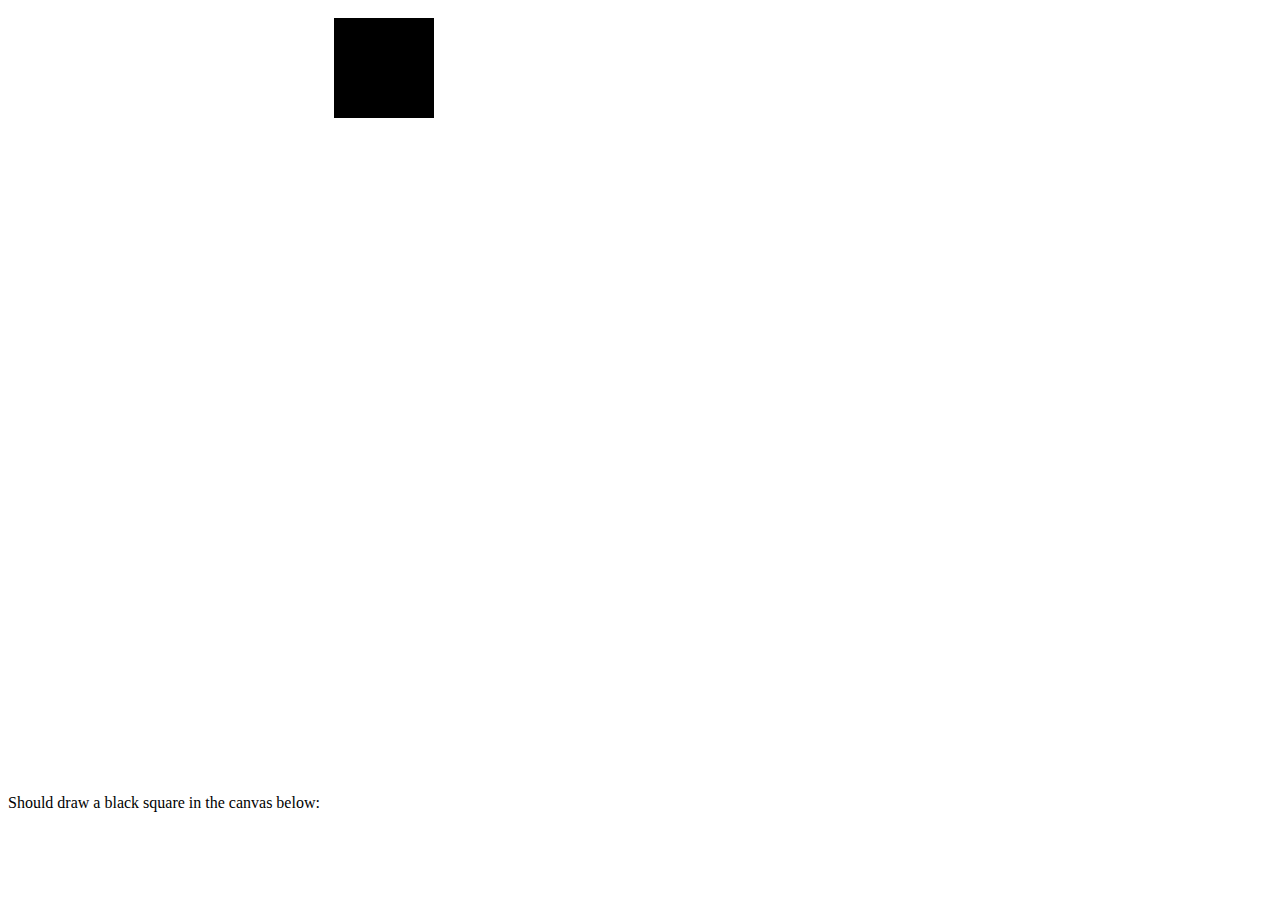
<file: onward2012/demo/doc/test-chromebug.html>
<!DOCTYPE html>
<html>
<body>

Should draw a black square in the canvas below:

<canvas id="main" width="800" height="800"></canvas>

<script>
var canvas = document.getElementById('main');  
var ctx = canvas.getContext('2d');

var x = 0.000000000000000000000000000000000000001;

// Problem line. If you comment this one out, it works (draws a square).
ctx.setTransform(x, 0, 0, x, 0, 0);

// This should reset the transform and draw a square. But it doesn't.
ctx.setTransform(1,0,0,1,0,0);
ctx.fillRect(10,10,100,100);

</script>

</body>
</html>
</file>
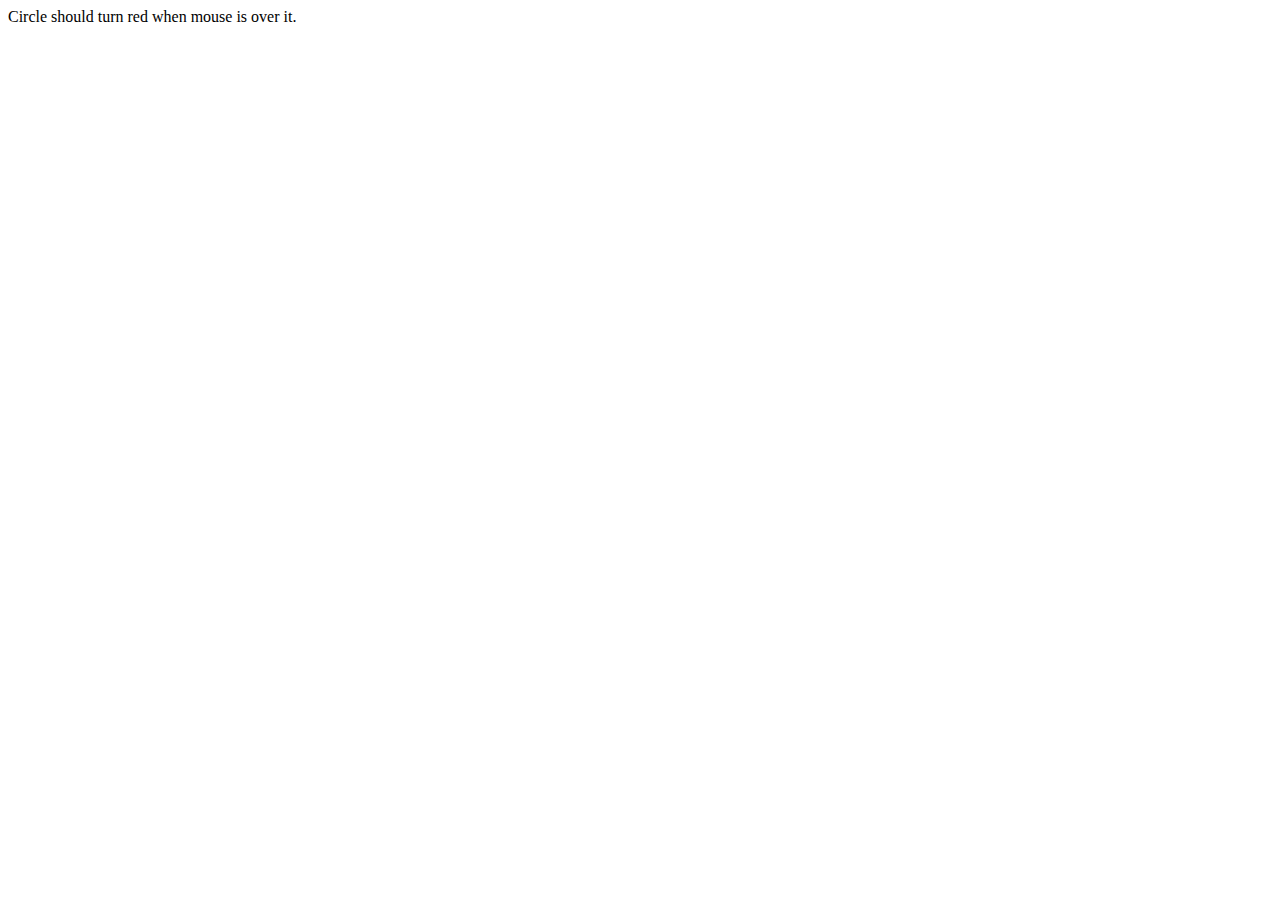
<file: onward2012/demo/doc/test-hitdetect.html>
<!DOCTYPE html>
<html>
<body>

Circle should turn red when mouse is over it.

<canvas id="main" width="800" height="800" style="position: absolute; top: 0px; left: 0px"></canvas>

<script>
var canvas = document.getElementById('main');  
var ctx = canvas.getContext('2d');

function render(e) {
  ctx.setTransform(1, 0, 0, 1, 0, 0);
  ctx.clearRect(0, 0, 800, 800);
  
  ctx.setTransform(200, 0, 0, 200, 300, 300);
  ctx.beginPath()
  ctx.arc(0, 0, 1, 0, Math.PI*2);
  if (ctx.isPointInPath(e.clientX, e.clientY)) {
    ctx.fillStyle = "red";
  } else {
    ctx.fillStyle = "black";
  }
  ctx.fill();
  
  ctx.setTransform(1, 0, 0, 1, 0, 0);
  ctx.fillStyle = "green";
  ctx.fillRect(e.clientX, e.clientY, 10, 10);
}

document.addEventListener("mousemove", render);

</script>

</body>
</html>
</file>
<file: onward2012/demo/compiled/css/style.css>
* {
  -moz-box-sizing: border-box;
  -webkit-box-sizing: border-box;
  box-sizing: border-box;
}
body {
  overflow: hidden;
  font: 13px verdana;
  background-color: #ccc;
  background-image: url("images/bgnoise.gif");
}
canvas {
  position: absolute;
  top: 0px;
  left: 0px;
}
button {
  display: inline-block;
  text-align: center;
  padding: 5px 8px 6px 8px;
  color: #777;
  font-weight: bold;
  font-size: 15px;
  font-family: verdana;
  text-shadow: 0 1px 0 rgba(255,255,255,0.50);
  background-color: #ddd;
  background-image: -webkit-gradient(linear, 0% 0%, 0% 100%, from(#eee), to(#ccc));
  box-shadow: 0 2px 1px rgba(0,0,0,0.16), 0 0 1px rgba(0,0,0,0.50), inset 0 1px 0 rgba(255,255,255,0.55);
  border-radius: 20px;
  border: 0px;
}
button:hover {
  background-image: -webkit-gradient(linear, 0% 0%, 0% 100%, from(#f3f3f3), to(#d3d3d3));
}
button:active {
  box-shadow: 0 1px 1px rgba(255,255,255,0.35), inset 0 0 1px rgba(0,0,0,0.50), inset 0 1px 4px rgba(0,0,0,0.40);
  background-image: -webkit-gradient(linear, 0% 0%, 0% 100%, from(#cacaca), to(#d5d5d5));
}
#workspace {
  position: absolute;
  top: 16px;
  left: 152px;
  right: 16px;
  bottom: 16px;
  overflow: hidden;
  border: 1px solid #777;
  background-color: #fff;
  box-shadow: 0px 1px 5px #888;
}
#sidebar {
  position: absolute;
  top: 16px;
  left: 16px;
  bottom: 16px;
  width: 120px;
  overflow-y: scroll;
}
#sidebar #definitions .definition {
  position: relative;
  width: 100px;
  height: 100px;
  margin-bottom: 16px;
  border: 1px solid #777;
  background-color: #fff;
  box-shadow: 0px 1px 5px #888;
  opacity: 0.5;
}
#sidebar #definitions .definition.focused {
  opacity: 1;
  border: 1px solid #000;
}
#sidebar #addDefinition {
  margin-left: 34px;
}
</file>
<file: onward2012/onward.css>
body {
  font-family: georgia;
  font-size: 13px;
  line-height: 1.8;
  width: 600px;
  margin: 200px;
}
</file>
